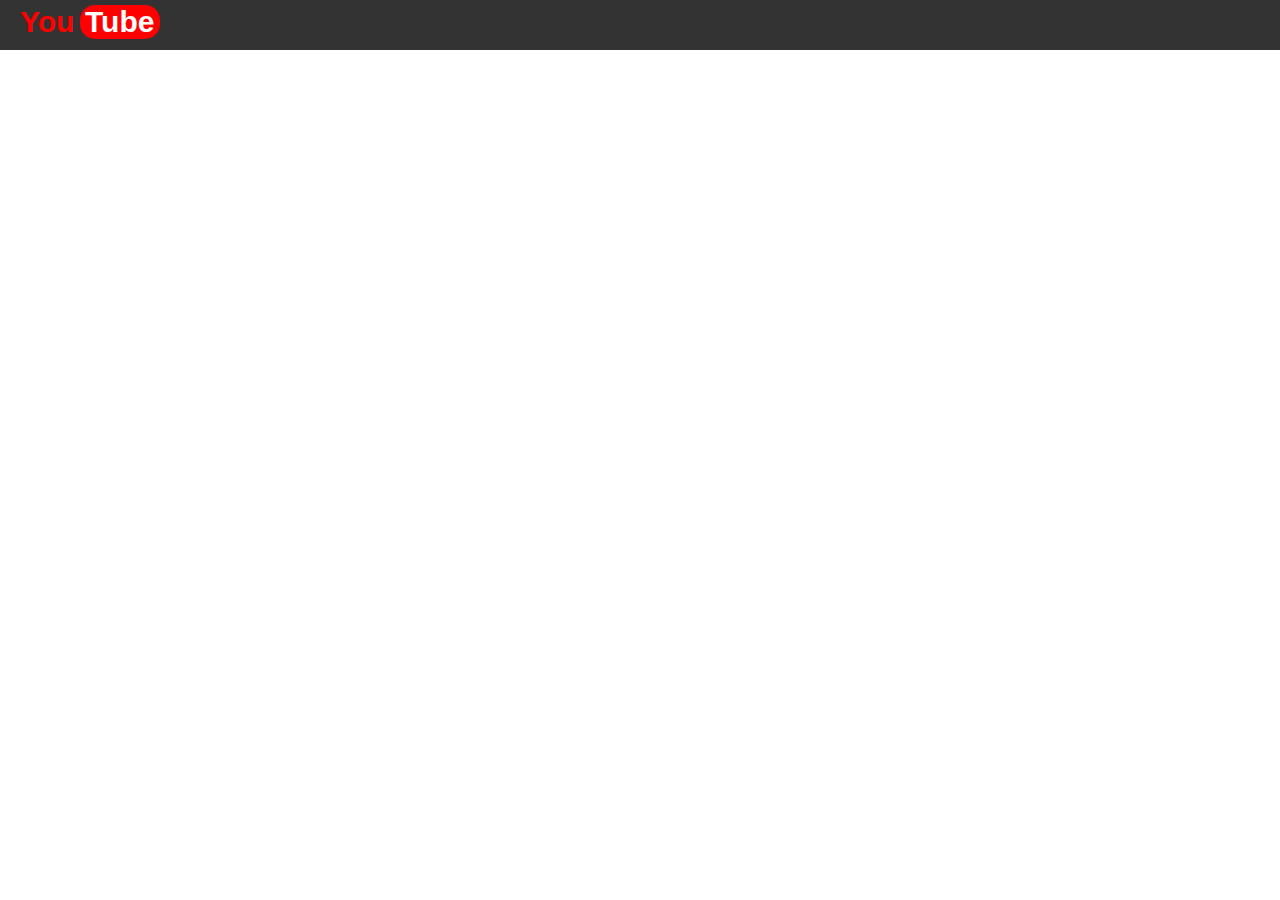
<file: index.html>
<!DOCTYPE html>
<html lang="en">
<head>
    <meta charset="UTF-8">
    <meta http-equiv="X-UA-Compatible" content="IE=edge">
    <meta name="viewport" content="width=device-width, initial-scale=1.0">
    <title>youtube</title>
    <link rel="stylesheet" href="css/style.css">
</head>
<body>
    <header>
        <div class="first">
            <div class="second">
                <h1>You</h1>
               
            </div>
            <div class="third">
                <h2>Tube</h2>
            </div>
        </div>
    </header>
</body>
</html>
</file>
<file: css/style.css>
*{
    margin: 0;
}
body{
    font-family: Arial, Helvetica, sans-serif;
}
.first{
    position: fixed;
    width: 100%;
    height: 50px;
    background-color: #333333;
    color: #fff;
    
}
.second{
    position: fixed;
    width: 80px;
    top: 5px;
    left: 20px;
}
.second h1{
    color: #FF0000;
    font-size: 30px;

}
.second :hover{
    color: #fff;
}
.third{
    position:fixed;
    background: #FF0000;
    border-radius: 15px;
    width: 80px;
    top: 5px;
    left: 80px;

}
.third h2{
    color: #fff;
    font-size: 30px;
    margin-left: 5px;
}
.third :hover{
    color: #9D0606;
    
}
.third h2 :hover{
   color: #fff;
}
</file>
